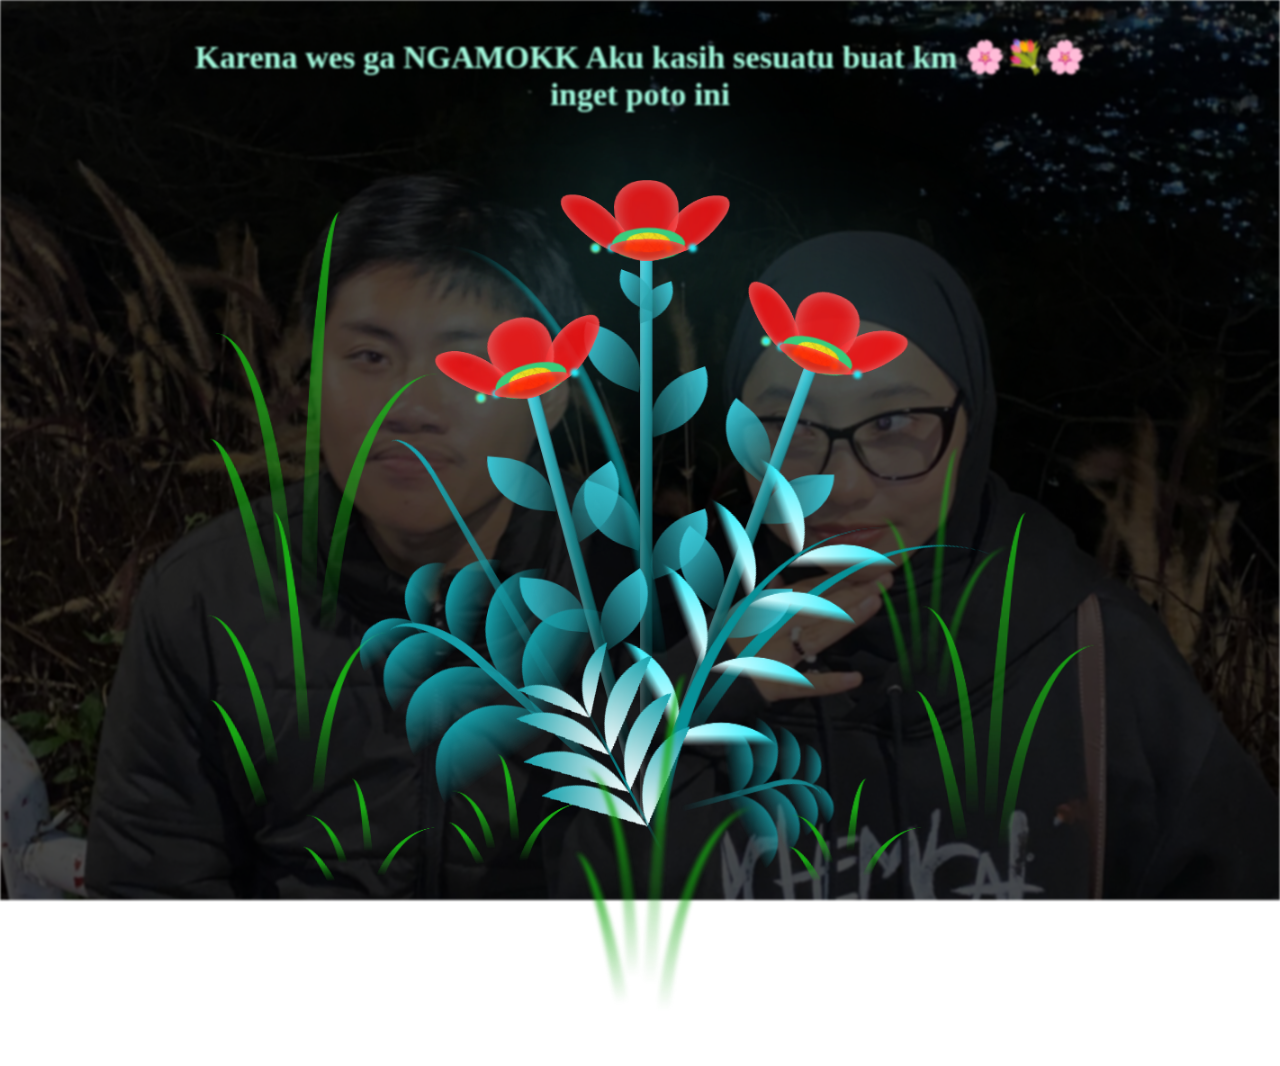
<file: index1.html>
<!DOCTYPE html>
<html lang="en">
<head>
    <meta charset="UTF-8">
    <meta http-equiv="X-UA-Compatible" content="IE=edge">
    <meta name="viewport" content="width=device-width, initial-scale=1.0">
    <link rel="stylesheet" href="style1.css">
    <title>Blossoming Flowers at Magical Night</title>
</head>
<body class="not-loaded">
  <div class="night" style="text-align: center;"> <h1 style="color: rgb(162, 247, 219); margin-top: 3%;">Karena wes ga NGAMOKK Aku kasih sesuatu buat km 🌸💐🌸 <br> inget poto ini</h1> </div>
  <div class="flowers">
    
    <div class="flower flower--1">
      <div class="flower__leafs flower__leafs--1">
        <div class="flower__leaf flower__leaf--1"></div>
        <div class="flower__leaf flower__leaf--2"></div>
        <div class="flower__leaf flower__leaf--3"></div>
        <div class="flower__leaf flower__leaf--4"></div>
        <div class="flower__white-circle"></div>

        <div class="flower__light flower__light--1"></div>
        <div class="flower__light flower__light--2"></div>
        <div class="flower__light flower__light--3"></div>
        <div class="flower__light flower__light--4"></div>
        <div class="flower__light flower__light--5"></div>
        <div class="flower__light flower__light--6"></div>
        <div class="flower__light flower__light--7"></div>
        <div class="flower__light flower__light--8"></div>

      </div>
      <div class="flower__line">
        <div class="flower__line__leaf flower__line__leaf--1"></div>
        <div class="flower__line__leaf flower__line__leaf--2"></div>
        <div class="flower__line__leaf flower__line__leaf--3"></div>
        <div class="flower__line__leaf flower__line__leaf--4"></div>
        <div class="flower__line__leaf flower__line__leaf--5"></div>
        <div class="flower__line__leaf flower__line__leaf--6"></div>
      </div>
    </div>

    <div class="flower flower--2">
      <div class="flower__leafs flower__leafs--2">
        <div class="flower__leaf flower__leaf--1"></div>
        <div class="flower__leaf flower__leaf--2"></div>
        <div class="flower__leaf flower__leaf--3"></div>
        <div class="flower__leaf flower__leaf--4"></div>
        <div class="flower__white-circle"></div>

        <div class="flower__light flower__light--1"></div>
        <div class="flower__light flower__light--2"></div>
        <div class="flower__light flower__light--3"></div>
        <div class="flower__light flower__light--4"></div>
        <div class="flower__light flower__light--5"></div>
        <div class="flower__light flower__light--6"></div>
        <div class="flower__light flower__light--7"></div>
        <div class="flower__light flower__light--8"></div>

      </div>
      <div class="flower__line">
        <div class="flower__line__leaf flower__line__leaf--1"></div>
        <div class="flower__line__leaf flower__line__leaf--2"></div>
        <div class="flower__line__leaf flower__line__leaf--3"></div>
        <div class="flower__line__leaf flower__line__leaf--4"></div>
      </div>
    </div>

    <div class="flower flower--3">
      <div class="flower__leafs flower__leafs--3">
        <div class="flower__leaf flower__leaf--1"></div>
        <div class="flower__leaf flower__leaf--2"></div>
        <div class="flower__leaf flower__leaf--3"></div>
        <div class="flower__leaf flower__leaf--4"></div>
        <div class="flower__white-circle"></div>

        <div class="flower__light flower__light--1"></div>
        <div class="flower__light flower__light--2"></div>
        <div class="flower__light flower__light--3"></div>
        <div class="flower__light flower__light--4"></div>
        <div class="flower__light flower__light--5"></div>
        <div class="flower__light flower__light--6"></div>
        <div class="flower__light flower__light--7"></div>
        <div class="flower__light flower__light--8"></div>

      </div>
      <div class="flower__line">
        <div class="flower__line__leaf flower__line__leaf--1"></div>
        <div class="flower__line__leaf flower__line__leaf--2"></div>
        <div class="flower__line__leaf flower__line__leaf--3"></div>
        <div class="flower__line__leaf flower__line__leaf--4"></div>
      </div>
    </div>

    <div class="grow-ans" style="--d:1.2s">
      <div class="flower__g-long">
        <div class="flower__g-long__top"></div>
        <div class="flower__g-long__bottom"></div>
      </div>
    </div>

    <div class="growing-grass">
      <div class="flower__grass flower__grass--1">
        <div class="flower__grass--top"></div>
        <div class="flower__grass--bottom"></div>
        <div class="flower__grass__leaf flower__grass__leaf--1"></div>
        <div class="flower__grass__leaf flower__grass__leaf--2"></div>
        <div class="flower__grass__leaf flower__grass__leaf--3"></div>
        <div class="flower__grass__leaf flower__grass__leaf--4"></div>
        <div class="flower__grass__leaf flower__grass__leaf--5"></div>
        <div class="flower__grass__leaf flower__grass__leaf--6"></div>
        <div class="flower__grass__leaf flower__grass__leaf--7"></div>
        <div class="flower__grass__leaf flower__grass__leaf--8"></div>
        <div class="flower__grass__overlay"></div>
      </div>
    </div>

    <div class="growing-grass">
      <div class="flower__grass flower__grass--2">
        <div class="flower__grass--top"></div>
        <div class="flower__grass--bottom"></div>
        <div class="flower__grass__leaf flower__grass__leaf--1"></div>
        <div class="flower__grass__leaf flower__grass__leaf--2"></div>
        <div class="flower__grass__leaf flower__grass__leaf--3"></div>
        <div class="flower__grass__leaf flower__grass__leaf--4"></div>
        <div class="flower__grass__leaf flower__grass__leaf--5"></div>
        <div class="flower__grass__leaf flower__grass__leaf--6"></div>
        <div class="flower__grass__leaf flower__grass__leaf--7"></div>
        <div class="flower__grass__leaf flower__grass__leaf--8"></div>
        <div class="flower__grass__overlay"></div>
      </div>
    </div>

    <div class="grow-ans" style="--d:2.4s">
      <div class="flower__g-right flower__g-right--1">
        <div class="leaf"></div>
      </div>
    </div>

    <div class="grow-ans" style="--d:2.8s">
      <div class="flower__g-right flower__g-right--2">
        <div class="leaf"></div>
      </div>
    </div>

    <div class="grow-ans" style="--d:2.8s">
      <div class="flower__g-front">
        <div class="flower__g-front__leaf-wrapper flower__g-front__leaf-wrapper--1">
          <div class="flower__g-front__leaf"></div>
        </div>
        <div class="flower__g-front__leaf-wrapper flower__g-front__leaf-wrapper--2">
          <div class="flower__g-front__leaf"></div>
        </div>
        <div class="flower__g-front__leaf-wrapper flower__g-front__leaf-wrapper--3">
          <div class="flower__g-front__leaf"></div>
        </div>
        <div class="flower__g-front__leaf-wrapper flower__g-front__leaf-wrapper--4">
          <div class="flower__g-front__leaf"></div>
        </div>
        <div class="flower__g-front__leaf-wrapper flower__g-front__leaf-wrapper--5">
          <div class="flower__g-front__leaf"></div>
        </div>
        <div class="flower__g-front__leaf-wrapper flower__g-front__leaf-wrapper--6">
          <div class="flower__g-front__leaf"></div>
        </div>
        <div class="flower__g-front__leaf-wrapper flower__g-front__leaf-wrapper--7">
          <div class="flower__g-front__leaf"></div>
        </div>
        <div class="flower__g-front__leaf-wrapper flower__g-front__leaf-wrapper--8">
          <div class="flower__g-front__leaf"></div>
        </div>
        <div class="flower__g-front__line"></div>
      </div>
    </div>

    <div class="grow-ans" style="--d:3.2s">
      <div class="flower__g-fr">
        <div class="leaf"></div>
        <div class="flower__g-fr__leaf flower__g-fr__leaf--1"></div>
        <div class="flower__g-fr__leaf flower__g-fr__leaf--2"></div>
        <div class="flower__g-fr__leaf flower__g-fr__leaf--3"></div>
        <div class="flower__g-fr__leaf flower__g-fr__leaf--4"></div>
        <div class="flower__g-fr__leaf flower__g-fr__leaf--5"></div>
        <div class="flower__g-fr__leaf flower__g-fr__leaf--6"></div>
        <div class="flower__g-fr__leaf flower__g-fr__leaf--7"></div>
        <div class="flower__g-fr__leaf flower__g-fr__leaf--8"></div>
      </div>
    </div>

    <div class="long-g long-g--0">
      <div class="grow-ans" style="--d:3s">
        <div class="leaf leaf--0"></div>
      </div>
      <div class="grow-ans" style="--d:2.2s">
        <div class="leaf leaf--1"></div>
      </div>
      <div class="grow-ans" style="--d:3.4s">
        <div class="leaf leaf--2"></div>
      </div>
      <div class="grow-ans" style="--d:3.6s">
        <div class="leaf leaf--3"></div>
      </div>
    </div>

    <div class="long-g long-g--1">
      <div class="grow-ans" style="--d:3.6s">
        <div class="leaf leaf--0"></div>
      </div>
      <div class="grow-ans" style="--d:3.8s">
        <div class="leaf leaf--1"></div>
      </div>
      <div class="grow-ans" style="--d:4s">
        <div class="leaf leaf--2"></div>
      </div>
      <div class="grow-ans" style="--d:4.2s">
        <div class="leaf leaf--3"></div>
      </div>
    </div>

    <div class="long-g long-g--2">
      <div class="grow-ans" style="--d:4s">
        <div class="leaf leaf--0"></div>
      </div>
      <div class="grow-ans" style="--d:4.2s">
        <div class="leaf leaf--1"></div>
      </div>
      <div class="grow-ans" style="--d:4.4s">
        <div class="leaf leaf--2"></div>
      </div>
      <div class="grow-ans" style="--d:4.6s">
        <div class="leaf leaf--3"></div>
      </div>
    </div>

    <div class="long-g long-g--3">
      <div class="grow-ans" style="--d:4s">
        <div class="leaf leaf--0"></div>
      </div>
      <div class="grow-ans" style="--d:4.2s">
        <div class="leaf leaf--1"></div>
      </div>
      <div class="grow-ans" style="--d:3s">
        <div class="leaf leaf--2"></div>
      </div>
      <div class="grow-ans" style="--d:3.6s">
        <div class="leaf leaf--3"></div>
      </div>
    </div>

    <div class="long-g long-g--4">
      <div class="grow-ans" style="--d:4s">
        <div class="leaf leaf--0"></div>
      </div>
      <div class="grow-ans" style="--d:4.2s">
        <div class="leaf leaf--1"></div>
      </div>
      <div class="grow-ans" style="--d:3s">
        <div class="leaf leaf--2"></div>
      </div>
      <div class="grow-ans" style="--d:3.6s">
        <div class="leaf leaf--3"></div>
      </div>
    </div>

    <div class="long-g long-g--5">
      <div class="grow-ans" style="--d:4s">
        <div class="leaf leaf--0"></div>
      </div>
      <div class="grow-ans" style="--d:4.2s">
        <div class="leaf leaf--1"></div>
      </div>
      <div class="grow-ans" style="--d:3s">
        <div class="leaf leaf--2"></div>
      </div>
      <div class="grow-ans" style="--d:3.6s">
        <div class="leaf leaf--3"></div>
      </div>
    </div>

    <div class="long-g long-g--6">
      <div class="grow-ans" style="--d:4.2s">
        <div class="leaf leaf--0"></div>
      </div>
      <div class="grow-ans" style="--d:4.4s">
        <div class="leaf leaf--1"></div>
      </div>
      <div class="grow-ans" style="--d:4.6s">
        <div class="leaf leaf--2"></div>
      </div>
      <div class="grow-ans" style="--d:4.8s">
        <div class="leaf leaf--3"></div>
      </div>
    </div>

    <div class="long-g long-g--7">
      <div class="grow-ans" style="--d:3s">
        <div class="leaf leaf--0"></div>
      </div>
      <div class="grow-ans" style="--d:3.2s">
        <div class="leaf leaf--1"></div>
      </div>
      <div class="grow-ans" style="--d:3.5s">
        <div class="leaf leaf--2"></div>
      </div>
      <div class="grow-ans" style="--d:3.6s">
        <div class="leaf leaf--3"></div>
      </div>
    </div>
  </div>
</body>
</html>
<script src="main1.js"></script>
</file>
<file: style1.css>
*,
*::after,
*::before {
  padding: 0;
  margin: 0;
  box-sizing: border-box;
}

:root {
  --dark-color: #ffffff;
}

body {
  display: flex;
  align-items: flex-end;
  justify-content: center;
  min-height: 100vh;
  background-color: var(--dark-color);
  overflow: hidden;
  perspective: 1000px;
}

.night {
  position: fixed;
  left: 50%;
  top: 0;
  transform: translateX(-50%);
  width: 100%;
  height: 100%;
  filter: blur(0.1vmin);
  background: 
        linear-gradient(rgba(0, 0, 0, 0.7), rgba(0, 0, 0, 0.7)), /* Darker overlay */
        url('cemoy.jpg'); /* Background image */
  background-size: cover; /* Cover the entire page */
  background-position: center; /* Center the image */
  background-repeat: no-repeat; /* Prevent tiling */}

.flowers {
  position: relative;
  transform: scale(0.9);
}

.flower {
  position: absolute;
  bottom: 10vmin;
  transform-origin: bottom center;
  z-index: 10;
  --fl-speed: 0.8s;
}
.flower--1 {
  animation: moving-flower-1 4s linear infinite;
}
.flower--1 .flower__line {
  height: 70vmin;
  animation-delay: 0.3s;
}
.flower--1 .flower__line__leaf--1 {
  animation: blooming-leaf-right var(--fl-speed) 1.6s backwards;
}
.flower--1 .flower__line__leaf--2 {
  animation: blooming-leaf-right var(--fl-speed) 1.4s backwards;
}
.flower--1 .flower__line__leaf--3 {
  animation: blooming-leaf-left var(--fl-speed) 1.2s backwards;
}
.flower--1 .flower__line__leaf--4 {
  animation: blooming-leaf-left var(--fl-speed) 1s backwards;
}
.flower--1 .flower__line__leaf--5 {
  animation: blooming-leaf-right var(--fl-speed) 1.8s backwards;
}
.flower--1 .flower__line__leaf--6 {
  animation: blooming-leaf-left var(--fl-speed) 2s backwards;
}
.flower--2 {
  left: 50%;
  transform: rotate(20deg);
  animation: moving-flower-2 4s linear infinite;
}
.flower--2 .flower__line {
  height: 60vmin;
  animation-delay: 0.6s;
}
.flower--2 .flower__line__leaf--1 {
  animation: blooming-leaf-right var(--fl-speed) 1.9s backwards;
}
.flower--2 .flower__line__leaf--2 {
  animation: blooming-leaf-right var(--fl-speed) 1.7s backwards;
}
.flower--2 .flower__line__leaf--3 {
  animation: blooming-leaf-left var(--fl-speed) 1.5s backwards;
}
.flower--2 .flower__line__leaf--4 {
  animation: blooming-leaf-left var(--fl-speed) 1.3s backwards;
}
.flower--3 {
  left: 50%;
  transform: rotate(-15deg);
  animation: moving-flower-3 4s linear infinite;
}
.flower--3 .flower__line {
  animation-delay: 0.9s;
}
.flower--3 .flower__line__leaf--1 {
  animation: blooming-leaf-right var(--fl-speed) 2.5s backwards;
}
.flower--3 .flower__line__leaf--2 {
  animation: blooming-leaf-right var(--fl-speed) 2.3s backwards;
}
.flower--3 .flower__line__leaf--3 {
  animation: blooming-leaf-left var(--fl-speed) 2.1s backwards;
}
.flower--3 .flower__line__leaf--4 {
  animation: blooming-leaf-left var(--fl-speed) 1.9s backwards;
}
.flower__leafs {
  position: relative;
  animation: blooming-flower 2s backwards;
}
.flower__leafs--1 {
  animation-delay: 1.1s;
}
.flower__leafs--2 {
  animation-delay: 1.4s;
}
.flower__leafs--3 {
  animation-delay: 1.7s;
}
.flower__leafs::after {
  content: "";
  position: absolute;
  left: 0;
  top: 0;
  transform: translate(-50%, -100%);
  width: 8vmin;
  height: 8vmin;
  background-color: #6bf0ff;
  filter: blur(10vmin);
}
.flower__leaf {
  position: absolute;
  bottom: 0;
  left: 50%;
  width: 8vmin;
  height: 11vmin;
  border-radius: 51% 49% 47% 53%/44% 45% 55% 69%;
  background-color: #a7ffee;
  background-image: linear-gradient(to top, #ff0000, #ff0000);
  transform-origin: bottom center;
  opacity: 0.9;
  box-shadow: inset 0 0 2vmin rgba(255, 255, 255, 0.5);
}
.flower__leaf--1 {
  transform: translate(-10%, 1%) rotateY(40deg) rotateX(-50deg);
}
.flower__leaf--2 {
  transform: translate(-50%, -4%) rotateX(40deg);
}
.flower__leaf--3 {
  transform: translate(-90%, 0%) rotateY(45deg) rotateX(50deg);
}
.flower__leaf--4 {
  width: 8vmin;
  height: 8vmin;
  transform-origin: bottom left;
  border-radius: 4vmin 10vmin 4vmin 4vmin;
  transform: translate(0%, 18%) rotateX(70deg) rotate(-43deg);
  background-image: linear-gradient(to top, #ff0404, #ff0000);
  z-index: 1;
  opacity: 0.8;
}
.flower__white-circle {
  position: absolute;
  left: -3.5vmin;
  top: -3vmin;
  width: 9vmin;
  height: 4vmin;
  border-radius: 50%;
  background-color: #34c96e;
}
.flower__white-circle::after {
  content: "";
  position: absolute;
  left: 50%;
  top: 45%;
  transform: translate(-50%, -50%);
  width: 60%;
  height: 60%;
  border-radius: inherit;
  background-image: repeating-linear-gradient(135deg, rgba(0, 0, 0, 0.03) 0px, rgba(0, 0, 0, 0.03) 1px, transparent 1px, transparent 12px), repeating-linear-gradient(45deg, rgba(0, 0, 0, 0.03) 0px, rgba(0, 0, 0, 0.03) 1px, transparent 1px, transparent 12px), repeating-linear-gradient(67.5deg, rgba(0, 0, 0, 0.03) 0px, rgba(0, 0, 0, 0.03) 1px, transparent 1px, transparent 12px), repeating-linear-gradient(135deg, rgba(0, 0, 0, 0.03) 0px, rgba(0, 0, 0, 0.03) 1px, transparent 1px, transparent 12px), repeating-linear-gradient(45deg, rgba(0, 0, 0, 0.03) 0px, rgba(0, 0, 0, 0.03) 1px, transparent 1px, transparent 12px), repeating-linear-gradient(112.5deg, rgba(0, 0, 0, 0.03) 0px, rgba(0, 0, 0, 0.03) 1px, transparent 1px, transparent 12px), repeating-linear-gradient(112.5deg, rgba(0, 0, 0, 0.03) 0px, rgba(0, 0, 0, 0.03) 1px, transparent 1px, transparent 12px), repeating-linear-gradient(45deg, rgba(0, 0, 0, 0.03) 0px, rgba(0, 0, 0, 0.03) 1px, transparent 1px, transparent 12px), repeating-linear-gradient(22.5deg, rgba(0, 0, 0, 0.03) 0px, rgba(0, 0, 0, 0.03) 1px, transparent 1px, transparent 12px), repeating-linear-gradient(45deg, rgba(0, 0, 0, 0.03) 0px, rgba(0, 0, 0, 0.03) 1px, transparent 1px, transparent 12px), repeating-linear-gradient(22.5deg, rgba(0, 0, 0, 0.03) 0px, rgba(0, 0, 0, 0.03) 1px, transparent 1px, transparent 12px), repeating-linear-gradient(135deg, rgba(0, 0, 0, 0.03) 0px, rgba(0, 0, 0, 0.03) 1px, transparent 1px, transparent 12px), repeating-linear-gradient(157.5deg, rgba(0, 0, 0, 0.03) 0px, rgba(0, 0, 0, 0.03) 1px, transparent 1px, transparent 12px), repeating-linear-gradient(67.5deg, rgba(0, 0, 0, 0.03) 0px, rgba(0, 0, 0, 0.03) 1px, transparent 1px, transparent 12px), repeating-linear-gradient(67.5deg, rgba(0, 0, 0, 0.03) 0px, rgba(0, 0, 0, 0.03) 1px, transparent 1px, transparent 12px), linear-gradient(90deg, rgb(255, 235, 18), rgb(255, 206, 0));
}
.flower__line {
  height: 55vmin;
  width: 1.5vmin;
  background-image: linear-gradient(to left, rgba(0, 0, 0, 0.2), transparent, rgba(255, 255, 255, 0.2)), linear-gradient(to top, transparent 10%, #14757a, #39c6d6);
  box-shadow: inset 0 0 2px rgba(0, 0, 0, 0.5);
  animation: grow-flower-tree 4s backwards;
}
.flower__line__leaf {
  --w: 7vmin;
  --h: calc(var(--w) + 2vmin);
  position: absolute;
  top: 20%;
  left: 90%;
  width: var(--w);
  height: var(--h);
  border-top-right-radius: var(--h);
  border-bottom-left-radius: var(--h);
  background-image: linear-gradient(to top, rgba(20, 117, 122, 0.4), #39c6d6);
}
.flower__line__leaf--1 {
  transform: rotate(70deg) rotateY(30deg);
}
.flower__line__leaf--2 {
  top: 45%;
  transform: rotate(70deg) rotateY(30deg);
}
.flower__line__leaf--3, .flower__line__leaf--4, .flower__line__leaf--6 {
  border-top-right-radius: 0;
  border-bottom-left-radius: 0;
  border-top-left-radius: var(--h);
  border-bottom-right-radius: var(--h);
  left: -460%;
  top: 12%;
  transform: rotate(-70deg) rotateY(30deg);
}
.flower__line__leaf--4 {
  top: 40%;
}
.flower__line__leaf--5 {
  top: 0;
  transform-origin: left;
  transform: rotate(70deg) rotateY(30deg) scale(0.6);
}
.flower__line__leaf--6 {
  top: -2%;
  left: -450%;
  transform-origin: right;
  transform: rotate(-70deg) rotateY(30deg) scale(0.6);
}
.flower__light {
  position: absolute;
  bottom: 0vmin;
  width: 1vmin;
  height: 1vmin;
  background-color: rgb(255, 251, 0);
  border-radius: 50%;
  filter: blur(0.2vmin);
  animation: light-ans 4s linear infinite backwards;
}
.flower__light:nth-child(odd) {
  background-color: #23f0ff;
}
.flower__light--1 {
  left: -2vmin;
  animation-delay: 1s;
}
.flower__light--2 {
  left: 3vmin;
  animation-delay: 0.5s;
}
.flower__light--3 {
  left: -6vmin;
  animation-delay: 0.3s;
}
.flower__light--4 {
  left: 6vmin;
  animation-delay: 0.9s;
}
.flower__light--5 {
  left: -1vmin;
  animation-delay: 1.5s;
}
.flower__light--6 {
  left: -4vmin;
  animation-delay: 3s;
}
.flower__light--7 {
  left: 3vmin;
  animation-delay: 2s;
}
.flower__light--8 {
  left: -6vmin;
  animation-delay: 3.5s;
}
.flower__grass {
  --c: #159faa;
  --line-w: 1.5vmin;
  position: absolute;
  bottom: 12vmin;
  left: -7vmin;
  display: flex;
  flex-direction: column;
  align-items: flex-end;
  z-index: 20;
  transform-origin: bottom center;
  transform: rotate(-48deg) rotateY(40deg);
}
.flower__grass--1 {
  animation: moving-grass 2s linear infinite;
}
.flower__grass--2 {
  left: 2vmin;
  bottom: 10vmin;
  transform: scale(0.5) rotate(75deg) rotateX(10deg) rotateY(-200deg);
  opacity: 0.8;
  z-index: 0;
  animation: moving-grass--2 1.5s linear infinite;
}
.flower__grass--top {
  width: 7vmin;
  height: 10vmin;
  border-top-right-radius: 100%;
  border-right: var(--line-w) solid var(--c);
  transform-origin: bottom center;
  transform: rotate(-2deg);
}
.flower__grass--bottom {
  margin-top: -2px;
  width: var(--line-w);
  height: 25vmin;
  background-image: linear-gradient(to top, transparent, var(--c));
}
.flower__grass__leaf {
  --size: 10vmin;
  position: absolute;
  width: calc(var(--size) * 2.1);
  height: var(--size);
  border-top-left-radius: var(--size);
  border-top-right-radius: var(--size);
  background-image: linear-gradient(to top, transparent, transparent 30%, var(--c));
  z-index: 100;
}
.flower__grass__leaf--1 {
  top: -6%;
  left: 30%;
  --size: 6vmin;
  transform: rotate(-20deg);
  animation: growing-grass-ans--1 2s 2.6s backwards;
}
@keyframes growing-grass-ans--1 {
  0% {
    transform-origin: bottom left;
    transform: rotate(-20deg) scale(0);
  }
}
.flower__grass__leaf--2 {
  top: -5%;
  left: -110%;
  --size: 6vmin;
  transform: rotate(10deg);
  animation: growing-grass-ans--2 2s 2.4s linear backwards;
}
@keyframes growing-grass-ans--2 {
  0% {
    transform-origin: bottom right;
    transform: rotate(10deg) scale(0);
  }
}
.flower__grass__leaf--3 {
  top: 5%;
  left: 60%;
  --size: 8vmin;
  transform: rotate(-18deg) rotateX(-20deg);
  animation: growing-grass-ans--3 2s 2.2s linear backwards;
}
@keyframes growing-grass-ans--3 {
  0% {
    transform-origin: bottom left;
    transform: rotate(-18deg) rotateX(-20deg) scale(0);
  }
}
.flower__grass__leaf--4 {
  top: 6%;
  left: -135%;
  --size: 8vmin;
  transform: rotate(2deg);
  animation: growing-grass-ans--4 2s 2s linear backwards;
}
@keyframes growing-grass-ans--4 {
  0% {
    transform-origin: bottom right;
    transform: rotate(2deg) scale(0);
  }
}
.flower__grass__leaf--5 {
  top: 20%;
  left: 60%;
  --size: 10vmin;
  transform: rotate(-24deg) rotateX(-20deg);
  animation: growing-grass-ans--5 2s 1.8s linear backwards;
}
@keyframes growing-grass-ans--5 {
  0% {
    transform-origin: bottom left;
    transform: rotate(-24deg) rotateX(-20deg) scale(0);
  }
}
.flower__grass__leaf--6 {
  top: 22%;
  left: -180%;
  --size: 10vmin;
  transform: rotate(10deg);
  animation: growing-grass-ans--6 2s 1.6s linear backwards;
}
@keyframes growing-grass-ans--6 {
  0% {
    transform-origin: bottom right;
    transform: rotate(10deg) scale(0);
  }
}
.flower__grass__leaf--7 {
  top: 39%;
  left: 70%;
  --size: 10vmin;
  transform: rotate(-10deg);
  animation: growing-grass-ans--7 2s 1.4s linear backwards;
}
@keyframes growing-grass-ans--7 {
  0% {
    transform-origin: bottom left;
    transform: rotate(-10deg) scale(0);
  }
}
.flower__grass__leaf--8 {
  top: 40%;
  left: -215%;
  --size: 11vmin;
  transform: rotate(10deg);
  animation: growing-grass-ans--8 2s 1.2s linear backwards;
}
@keyframes growing-grass-ans--8 {
  0% {
    transform-origin: bottom right;
    transform: rotate(10deg) scale(0);
  }
}
.flower__grass__overlay {
  position: absolute;
  top: -10%;
  right: 0%;
  width: 100%;
  height: 100%;
  /* background-color: rgba(0, 0, 0, 0.6); */
  filter: blur(1.5vmin);
  z-index: 100;
}
.flower__g-long {
  --w: 2vmin;
  --h: 6vmin;
  --c: #159faa;
  position: absolute;
  bottom: 10vmin;
  left: -3vmin;
  transform-origin: bottom center;
  transform: rotate(-30deg) rotateY(-20deg);
  display: flex;
  flex-direction: column;
  align-items: flex-end;
  animation: flower-g-long-ans 3s linear infinite;
}
@keyframes flower-g-long-ans {
  0%, 100% {
    transform: rotate(-30deg) rotateY(-20deg);
  }
  50% {
    transform: rotate(-32deg) rotateY(-20deg);
  }
}
.flower__g-long__top {
  top: calc(var(--h) * -1);
  width: calc(var(--w) + 1vmin);
  height: var(--h);
  border-top-right-radius: 100%;
  border-right: 0.7vmin solid var(--c);
  transform: translate(-0.7vmin, 1vmin);
}
.flower__g-long__bottom {
  width: var(--w);
  height: 50vmin;
  transform-origin: bottom center;
  background-image: linear-gradient(to top, transparent 30%, var(--c));
  box-shadow: inset 0 0 2px rgba(0, 0, 0, 0.5);
  -webkit-clip-path: polygon(35% 0, 65% 1%, 100% 100%, 0% 100%);
          clip-path: polygon(35% 0, 65% 1%, 100% 100%, 0% 100%);
}
.flower__g-right {
  position: absolute;
  bottom: 6vmin;
  left: -2vmin;
  transform-origin: bottom left;
  transform: rotate(20deg);
}
.flower__g-right .leaf {
  width: 30vmin;
  height: 50vmin;
  border-top-left-radius: 100%;
  border-left: 2vmin solid #079097;
  /* background-image: linear-gradient(to bottom, transparent, var(--dark-color) 60%); */
  -webkit-mask-image: linear-gradient(to top, transparent 30%, #079097 60%);
}
.flower__g-right--1 {
  animation: flower-g-right-ans 2.5s linear infinite;
}
.flower__g-right--2 {
  left: 5vmin;
  transform: rotateY(-180deg);
  animation: flower-g-right-ans--2 3s linear infinite;
}
.flower__g-right--2 .leaf {
  height: 75vmin;
  filter: blur(0.3vmin);
  opacity: 0.8;
}
@keyframes flower-g-right-ans {
  0%, 100% {
    transform: rotate(20deg);
  }
  50% {
    transform: rotate(24deg) rotateX(-20deg);
  }
}
@keyframes flower-g-right-ans--2 {
  0%, 100% {
    transform: rotateY(-180deg) rotate(0deg) rotateX(-20deg);
  }
  50% {
    transform: rotateY(-180deg) rotate(6deg) rotateX(-20deg);
  }
}
.flower__g-front {
  position: absolute;
  bottom: 6vmin;
  left: 2.5vmin;
  z-index: 100;
  transform-origin: bottom center;
  transform: rotate(-28deg) rotateY(30deg) scale(1.04);
  animation: flower__g-front-ans 2s linear infinite;
}
@keyframes flower__g-front-ans {
  0%, 100% {
    transform: rotate(-28deg) rotateY(30deg) scale(1.04);
  }
  50% {
    transform: rotate(-35deg) rotateY(40deg) scale(1.04);
  }
}
.flower__g-front__line {
  width: 0.3vmin;
  height: 20vmin;
  background-image: linear-gradient(to top, transparent, #079097, transparent 100%);
  position: relative;
}
.flower__g-front__leaf-wrapper {
  position: absolute;
  top: 0;
  left: 0;
  transform-origin: bottom left;
  transform: rotate(10deg);
}
.flower__g-front__leaf-wrapper:nth-child(even) {
  left: 0vmin;
  transform: rotateY(-180deg) rotate(5deg);
  animation: flower__g-front__leaf-left-ans 1s ease-in backwards;
}
.flower__g-front__leaf-wrapper:nth-child(odd) {
  animation: flower__g-front__leaf-ans 1s ease-in backwards;
}
.flower__g-front__leaf-wrapper--1 {
  top: -8vmin;
  transform: scale(0.7);
  animation: flower__g-front__leaf-ans 1s 5.5s ease-in backwards !important;
}
.flower__g-front__leaf-wrapper--2 {
  top: -8vmin;
  transform: rotateY(-180deg) scale(0.7) !important;
  animation: flower__g-front__leaf-left-ans-2 1s 4.6s ease-in backwards !important;
}
.flower__g-front__leaf-wrapper--3 {
  top: -3vmin;
  animation: flower__g-front__leaf-ans 1s 4.6s ease-in backwards;
}
.flower__g-front__leaf-wrapper--4 {
  top: -3vmin;
  transform: rotateY(-180deg) scale(0.9) !important;
  animation: flower__g-front__leaf-left-ans-2 1s 4.6s ease-in backwards !important;
}
@keyframes flower__g-front__leaf-left-ans-2 {
  0% {
    transform: rotateY(-180deg) scale(0);
  }
}
.flower__g-front__leaf-wrapper--5, .flower__g-front__leaf-wrapper--6 {
  top: 2vmin;
}
.flower__g-front__leaf-wrapper--7, .flower__g-front__leaf-wrapper--8 {
  top: 6.5vmin;
}
.flower__g-front__leaf-wrapper--2 {
  animation-delay: 5.2s !important;
}
.flower__g-front__leaf-wrapper--3 {
  animation-delay: 4.9s !important;
}
.flower__g-front__leaf-wrapper--5 {
  animation-delay: 4.3s !important;
}
.flower__g-front__leaf-wrapper--6 {
  animation-delay: 4.1s !important;
}
.flower__g-front__leaf-wrapper--7 {
  animation-delay: 3.8s !important;
}
.flower__g-front__leaf-wrapper--8 {
  animation-delay: 3.5s !important;
}
@keyframes flower__g-front__leaf-ans {
  0% {
    transform: rotate(10deg) scale(0);
  }
}
@keyframes flower__g-front__leaf-left-ans {
  0% {
    transform: rotateY(-180deg) rotate(5deg) scale(0);
  }
}
.flower__g-front__leaf {
  width: 10vmin;
  height: 10vmin;
  border-radius: 100% 0% 0% 100%/100% 100% 0% 0%;
  box-shadow: inset 0 2px 1vmin hsla(184, 97%, 58%, 0.2);
  background-image: linear-gradient(to bottom left, transparent, var(--dark-color)), linear-gradient(to bottom right, #159faa 50%, transparent 50%, transparent);
  -webkit-mask-image: linear-gradient(to bottom right, #159faa 50%, transparent 50%, transparent);
  mask-image: linear-gradient(to bottom right, #159faa 50%, transparent 50%, transparent);
}
.flower__g-fr {
  position: absolute;
  bottom: -4vmin;
  left: vmin;
  transform-origin: bottom left;
  z-index: 10;
  animation: flower__g-fr-ans 2s linear infinite;
}
@keyframes flower__g-fr-ans {
  0%, 100% {
    transform: rotate(2deg);
  }
  50% {
    transform: rotate(4deg);
  }
}
.flower__g-fr .leaf {
  width: 30vmin;
  height: 50vmin;
  border-top-left-radius: 100%;
  border-left: 2vmin solid #079097;
  -webkit-mask-image: linear-gradient(to top, transparent 25%, #079097 50%);
  position: relative;
  z-index: 1;
}
.flower__g-fr__leaf {
  position: absolute;
  top: 0;
  left: 0;
  width: 10vmin;
  height: 10vmin;
  border-radius: 100% 0% 0% 100%/100% 100% 0% 0%;
  box-shadow: inset 0 2px 1vmin hsla(184, 97%, 58%, 0.2);
  background-image: linear-gradient(to bottom left, transparent, var(--dark-color) 98%), linear-gradient(to bottom right, #23f0ff 45%, transparent 50%, transparent);
  -webkit-mask-image: linear-gradient(135deg, #159faa 40%, transparent 50%, transparent);
}
.flower__g-fr__leaf--1 {
  left: 20vmin;
  transform: rotate(45deg);
  animation: flower__g-fr-leaft-ans-1 0.5s 5.2s linear backwards;
}
@keyframes flower__g-fr-leaft-ans-1 {
  0% {
    transform-origin: left;
    transform: rotate(45deg) scale(0);
  }
}
.flower__g-fr__leaf--2 {
  left: 12vmin;
  top: -7vmin;
  transform: rotate(25deg) rotateY(-180deg);
  animation: flower__g-fr-leaft-ans-6 0.5s 5s linear backwards;
}
.flower__g-fr__leaf--3 {
  left: 15vmin;
  top: 6vmin;
  transform: rotate(55deg);
  animation: flower__g-fr-leaft-ans-5 0.5s 4.8s linear backwards;
}
.flower__g-fr__leaf--4 {
  left: 6vmin;
  top: -2vmin;
  transform: rotate(25deg) rotateY(-180deg);
  animation: flower__g-fr-leaft-ans-6 0.5s 4.6s linear backwards;
}
.flower__g-fr__leaf--5 {
  left: 10vmin;
  top: 14vmin;
  transform: rotate(55deg);
  animation: flower__g-fr-leaft-ans-5 0.5s 4.4s linear backwards;
}
@keyframes flower__g-fr-leaft-ans-5 {
  0% {
    transform-origin: left;
    transform: rotate(55deg) scale(0);
  }
}
.flower__g-fr__leaf--6 {
  left: 0vmin;
  top: 6vmin;
  transform: rotate(25deg) rotateY(-180deg);
  animation: flower__g-fr-leaft-ans-6 0.5s 4.2s linear backwards;
}
@keyframes flower__g-fr-leaft-ans-6 {
  0% {
    transform-origin: right;
    transform: rotate(25deg) rotateY(-180deg) scale(0);
  }
}
.flower__g-fr__leaf--7 {
  left: 5vmin;
  top: 22vmin;
  transform: rotate(45deg);
  animation: flower__g-fr-leaft-ans-7 0.5s 4s linear backwards;
}
@keyframes flower__g-fr-leaft-ans-7 {
  0% {
    transform-origin: left;
    transform: rotate(45deg) scale(0);
  }
}
.flower__g-fr__leaf--8 {
  left: -4vmin;
  top: 15vmin;
  transform: rotate(15deg) rotateY(-180deg);
  animation: flower__g-fr-leaft-ans-8 0.5s 3.8s linear backwards;
}
@keyframes flower__g-fr-leaft-ans-8 {
  0% {
    transform-origin: right;
    transform: rotate(15deg) rotateY(-180deg) scale(0);
  }
}

.long-g {
  position: absolute;
  bottom: 25vmin;
  left: -42vmin;
  transform-origin: bottom left;
}
.long-g--1 {
  bottom: 0vmin;
  transform: scale(0.8) rotate(-5deg);
}
.long-g--1 .leaf {
  -webkit-mask-image: linear-gradient(to top, transparent 40%, #079097 80%) !important;
}
.long-g--1 .leaf--1 {
  --w: 5vmin;
  --h: 60vmin;
  left: -2vmin;
  transform: rotate(3deg) rotateY(-180deg);
}
.long-g--2, .long-g--3 {
  bottom: -3vmin;
  left: -35vmin;
  transform-origin: center;
  transform: scale(0.6) rotateX(60deg);
}
.long-g--2 .leaf, .long-g--3 .leaf {
  -webkit-mask-image: linear-gradient(to top, transparent 50%, #079097 80%) !important;
}
.long-g--2 .leaf--1, .long-g--3 .leaf--1 {
  left: -1vmin;
  transform: rotateY(-180deg);
}
.long-g--3 {
  left: -17vmin;
  bottom: 0vmin;
}
.long-g--3 .leaf {
  -webkit-mask-image: linear-gradient(to top, transparent 40%, #079097 80%) !important;
}
.long-g--4 {
  left: 25vmin;
  bottom: -3vmin;
  transform-origin: center;
  transform: scale(0.6) rotateX(60deg);
}
.long-g--4 .leaf {
  -webkit-mask-image: linear-gradient(to top, transparent 50%, #079097 80%) !important;
}
.long-g--5 {
  left: 42vmin;
  bottom: 0vmin;
  transform: scale(0.8) rotate(2deg);
}
.long-g--6 {
  left: 0vmin;
  bottom: -20vmin;
  z-index: 100;
  filter: blur(0.3vmin);
  transform: scale(0.8) rotate(2deg);
}
.long-g--7 {
  left: 35vmin;
  bottom: 20vmin;
  z-index: -1;
  filter: blur(0.3vmin);
  transform: scale(0.6) rotate(2deg);
  opacity: 0.7;
}
.long-g .leaf {
  --w: 15vmin;
  --h: 40vmin;
  --c: #1aaa15;
  position: absolute;
  bottom: 0;
  width: var(--w);
  height: var(--h);
  border-top-left-radius: 100%;
  border-left: 2vmin solid var(--c);
  -webkit-mask-image: linear-gradient(to top, transparent 20%, var(--dark-color));
  transform-origin: bottom center;
}
.long-g .leaf--0 {
  left: 2vmin;
  animation: leaf-ans-1 4s linear infinite;
}
.long-g .leaf--1 {
  --w: 5vmin;
  --h: 60vmin;
  animation: leaf-ans-1 4s linear infinite;
}
.long-g .leaf--2 {
  --w: 10vmin;
  --h: 40vmin;
  left: -0.5vmin;
  bottom: 5vmin;
  transform-origin: bottom left;
  transform: rotateY(-180deg);
  animation: leaf-ans-2 3s linear infinite;
}
.long-g .leaf--3 {
  --w: 5vmin;
  --h: 30vmin;
  left: -1vmin;
  bottom: 3.2vmin;
  transform-origin: bottom left;
  transform: rotate(-10deg) rotateY(-180deg);
  animation: leaf-ans-3 3s linear infinite;
}

@keyframes leaf-ans-1 {
  0%, 100% {
    transform: rotate(-5deg) scale(1);
  }
  50% {
    transform: rotate(5deg) scale(1.1);
  }
}
@keyframes leaf-ans-2 {
  0%, 100% {
    transform: rotateY(-180deg) rotate(5deg);
  }
  50% {
    transform: rotateY(-180deg) rotate(0deg) scale(1.1);
  }
}
@keyframes leaf-ans-3 {
  0%, 100% {
    transform: rotate(-10deg) rotateY(-180deg);
  }
  50% {
    transform: rotate(-20deg) rotateY(-180deg);
  }
}
.grow-ans {
  animation: grow-ans 2s var(--d) backwards;
}

@keyframes grow-ans {
  0% {
    transform: scale(0);
    opacity: 0;
  }
}
@keyframes light-ans {
  0% {
    opacity: 0;
    transform: translateY(0vmin);
  }
  25% {
    opacity: 1;
    transform: translateY(-5vmin) translateX(-2vmin);
  }
  50% {
    opacity: 1;
    transform: translateY(-15vmin) translateX(2vmin);
    filter: blur(0.2vmin);
  }
  75% {
    transform: translateY(-20vmin) translateX(-2vmin);
    filter: blur(0.2vmin);
  }
  100% {
    transform: translateY(-30vmin);
    opacity: 0;
    filter: blur(1vmin);
  }
}
@keyframes moving-flower-1 {
  0%, 100% {
    transform: rotate(2deg);
  }
  50% {
    transform: rotate(-2deg);
  }
}
@keyframes moving-flower-2 {
  0%, 100% {
    transform: rotate(18deg);
  }
  50% {
    transform: rotate(14deg);
  }
}
@keyframes moving-flower-3 {
  0%, 100% {
    transform: rotate(-18deg);
  }
  50% {
    transform: rotate(-20deg) rotateY(-10deg);
  }
}
@keyframes blooming-leaf-right {
  0% {
    transform-origin: left;
    transform: rotate(70deg) rotateY(30deg) scale(0);
  }
}
@keyframes blooming-leaf-left {
  0% {
    transform-origin: right;
    transform: rotate(-70deg) rotateY(30deg) scale(0);
  }
}
@keyframes grow-flower-tree {
  0% {
    height: 0;
    border-radius: 1vmin;
  }
}
@keyframes blooming-flower {
  0% {
    transform: scale(0);
  }
}
@keyframes moving-grass {
  0%, 100% {
    transform: rotate(-48deg) rotateY(40deg);
  }
  50% {
    transform: rotate(-50deg) rotateY(40deg);
  }
}
@keyframes moving-grass--2 {
  0%, 100% {
    transform: scale(0.5) rotate(75deg) rotateX(10deg) rotateY(-200deg);
  }
  50% {
    transform: scale(0.5) rotate(79deg) rotateX(10deg) rotateY(-200deg);
  }
}
.growing-grass {
  animation: growing-grass-ans 1s 2s backwards;
}

@keyframes growing-grass-ans {
  0% {
    transform: scale(0);
  }
}
.not-loaded * {
  animation-play-state: paused !important;
}/*# sourceMappingURL=style.css.map */
</file>
